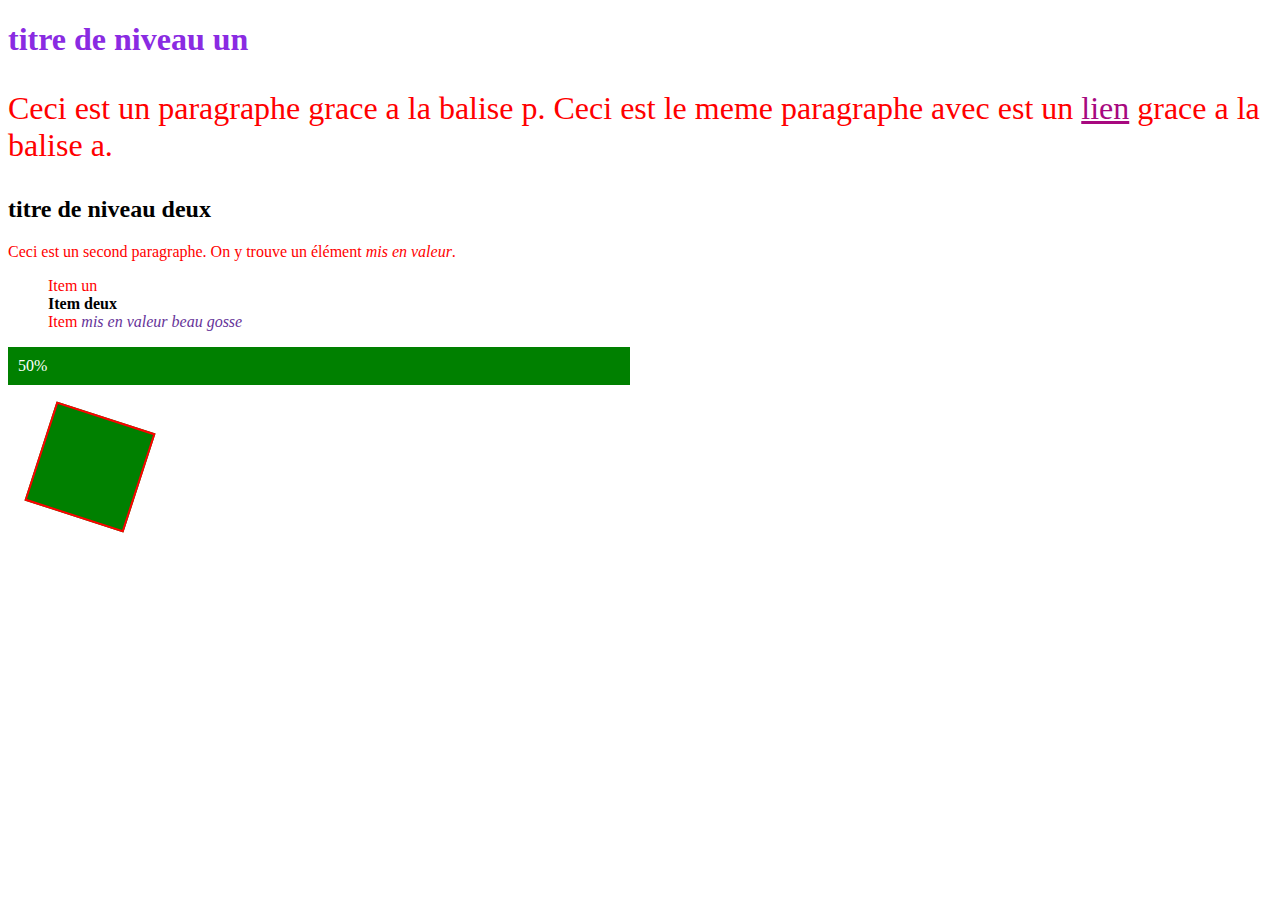
<file: labo_start/index.html>
<!doctype html>
<html lang="fr">
<head>
    <meta charset="utf-8">
    <title>Démarrer avec CSS</title>
    <link rel="stylesheet" href="styles.css">
</head>

<body>

    <h1>titre de niveau un</h1>
    <p>Ceci est un paragraphe grace a la balise p. Ceci est le meme paragraphe avec est un 
        <a href="http://themasterdev.fr" target="_blank">lien</a> grace a la balise a.
    </p>
    <h2>titre de niveau deux</h2>
    <p>Ceci est un second paragraphe. On y trouve un élément
        <em>mis en valeur</em>.
    </p>

    <ul>
        <li>Item un</li>
        <li class="cssClass">Item deux</li>
        <li>Item <em>mis en valeur beau gosse</em></li>
    </ul>

    <p class="progress">50%</p>
    <div class="box"></div>

</body>

</html>
</file>
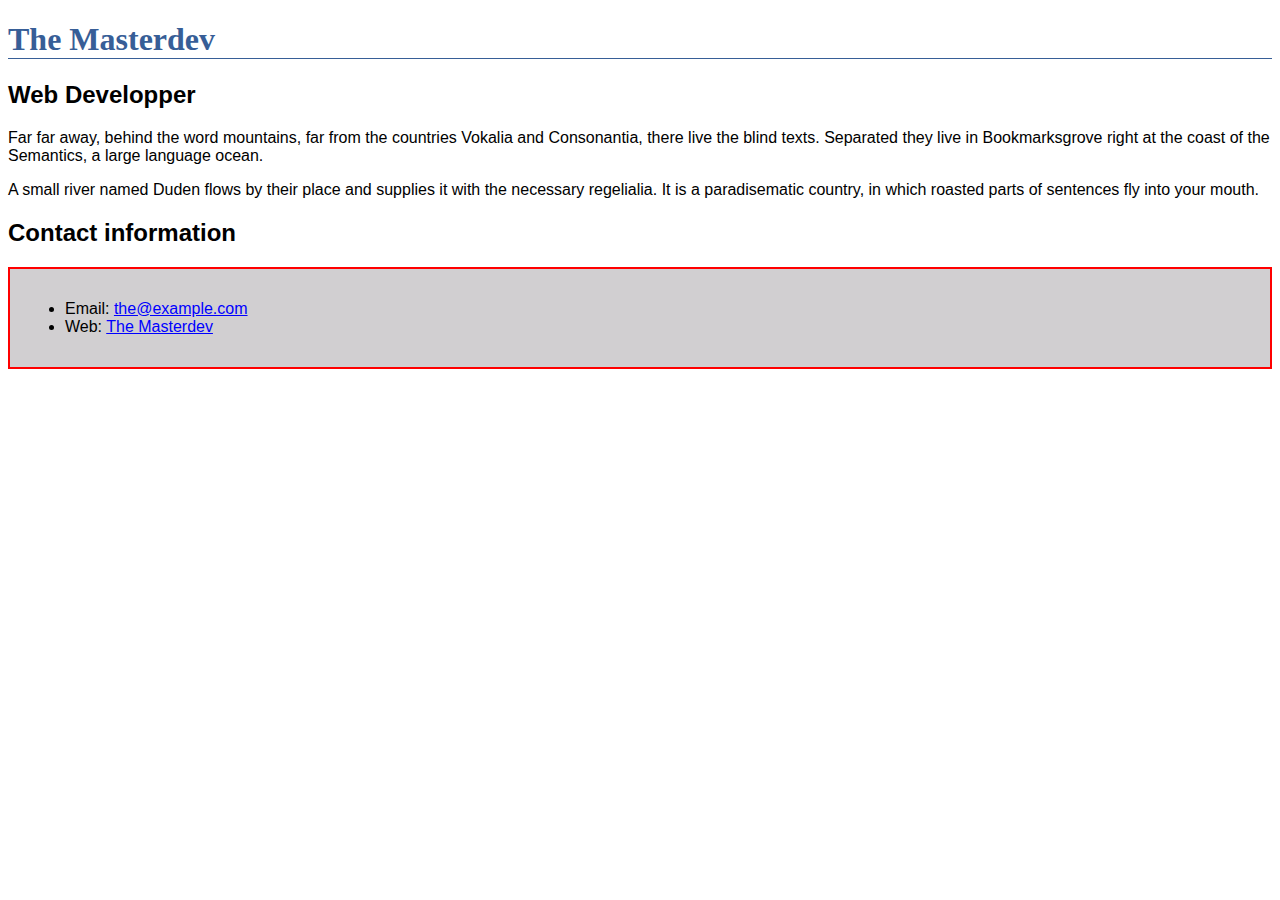
<file: labo_start/Test1/test.html>
<!DOCTYPE html>
<html lang="fr">
<head>
    <meta charset="UTF-8">
    <meta name="viewport" content="width=device-width, initial-scale=1.0">
    <title>Test Masterclass Css 1</title>
    <link rel="stylesheet" href="test.css">
</head>
<body>
    <h1>The Masterdev</h1>
    <h2>Web Developper</h2>
        <p>Far far away, behind the word mountains, far from the countries Vokalia and Consonantia, there live the blind texts. Separated they live in Bookmarksgrove right at the coast of the Semantics, a large language ocean.</p>
        <p>A small river named Duden flows by their place and supplies it with the necessary regelialia. It is a paradisematic country, in which roasted parts of sentences fly into your mouth. </p>
       <h2>Contact information</h2>
        <div class="box">
        <ul>
            <li>Email: <a href="mailto:The@example.com">the@example.com</a></li>
            <li>Web: <a href="http://themasterdev.fr" target="_blank">The Masterdev</a></li>
        </ul>
    </div>
        
    
    
</body>
</html>
</file>
<file: labo_start/styles.css>
/* Titre de niveau un en bleu violet */
h1 {
    color: blueviolet;
}
/* Enlever le style par defaut des items de la liste (puce) */
li {
    list-style-type: none;
  }


/* paragraphe ET item de liste en rouge */
p, li {
    color: red;
}

  /* La classe a le dessus sur les balise html en css
  l'item ayant cette classe(class) seront vert et gras */
.cssClass {
    color: green;
    font-weight: bold;
  }
/*
Fait la meme chose mais en bleu pour montrer que cette facon a lascendant sur la class simple
ici la combinaison de balise HMTL et de class rend le texte en bleu et gras
*/
li.cssClass {
    color: black;
    font-weight: bold;
  }
/* Tout les mot mis en valeur dans li seront violet */
  li em {
    color: rebeccapurple;
  }

  /* le prochain paragraphe juste apres un h1 sera 2x plus gros */
  h1 + p {
    font-size: 200%;
  }

/* change la couleur du lien de a */
a:link {
    color: rgb(167, 8, 127);
}

/* change la couleur du lien de a, une fois visiter */
a:visited {
    color: grey;
}
/* Enleve la ligne du lien quand on survole sur l'element a avec la souris */
a:hover {
    text-decoration: none;
}
    
.progress {
    padding: 10px;
    width: calc(50% - 30px);
    background-color: rebeccapurple;
    color: white;
  }

  .box {
    border: 2px solid red;
    margin: 30px;
    width: 100px;
    height: 100px;
    background-color: green;
    transform: rotate(0.8turn)
  }
  @media (min-width: 70em) {
    .progress {
      background-color: green;
    }
  }
</file>
<file: labo_start/Test1/test.css>
body {
    font-family: Arial, Helvetica, sans-serif;
}

h1 {
    color: #375e97;
    font-size: 2em;
    font-family: Georgia, 'Times New Roman', Times, serif;
    border-bottom: 1px solid #375e97;
}

h2 {
    font-size: 1.5em;
}

.job-title {
    color: #999999;
    font-weight: bold;
}

a:link, a:visited {
    color: blue;
}

a:hover {
    text-decoration: none;
}

.box {
     border: 2px solid red;
     background-color: #d1cfd1;
     padding: 15px;
 }
</file>
